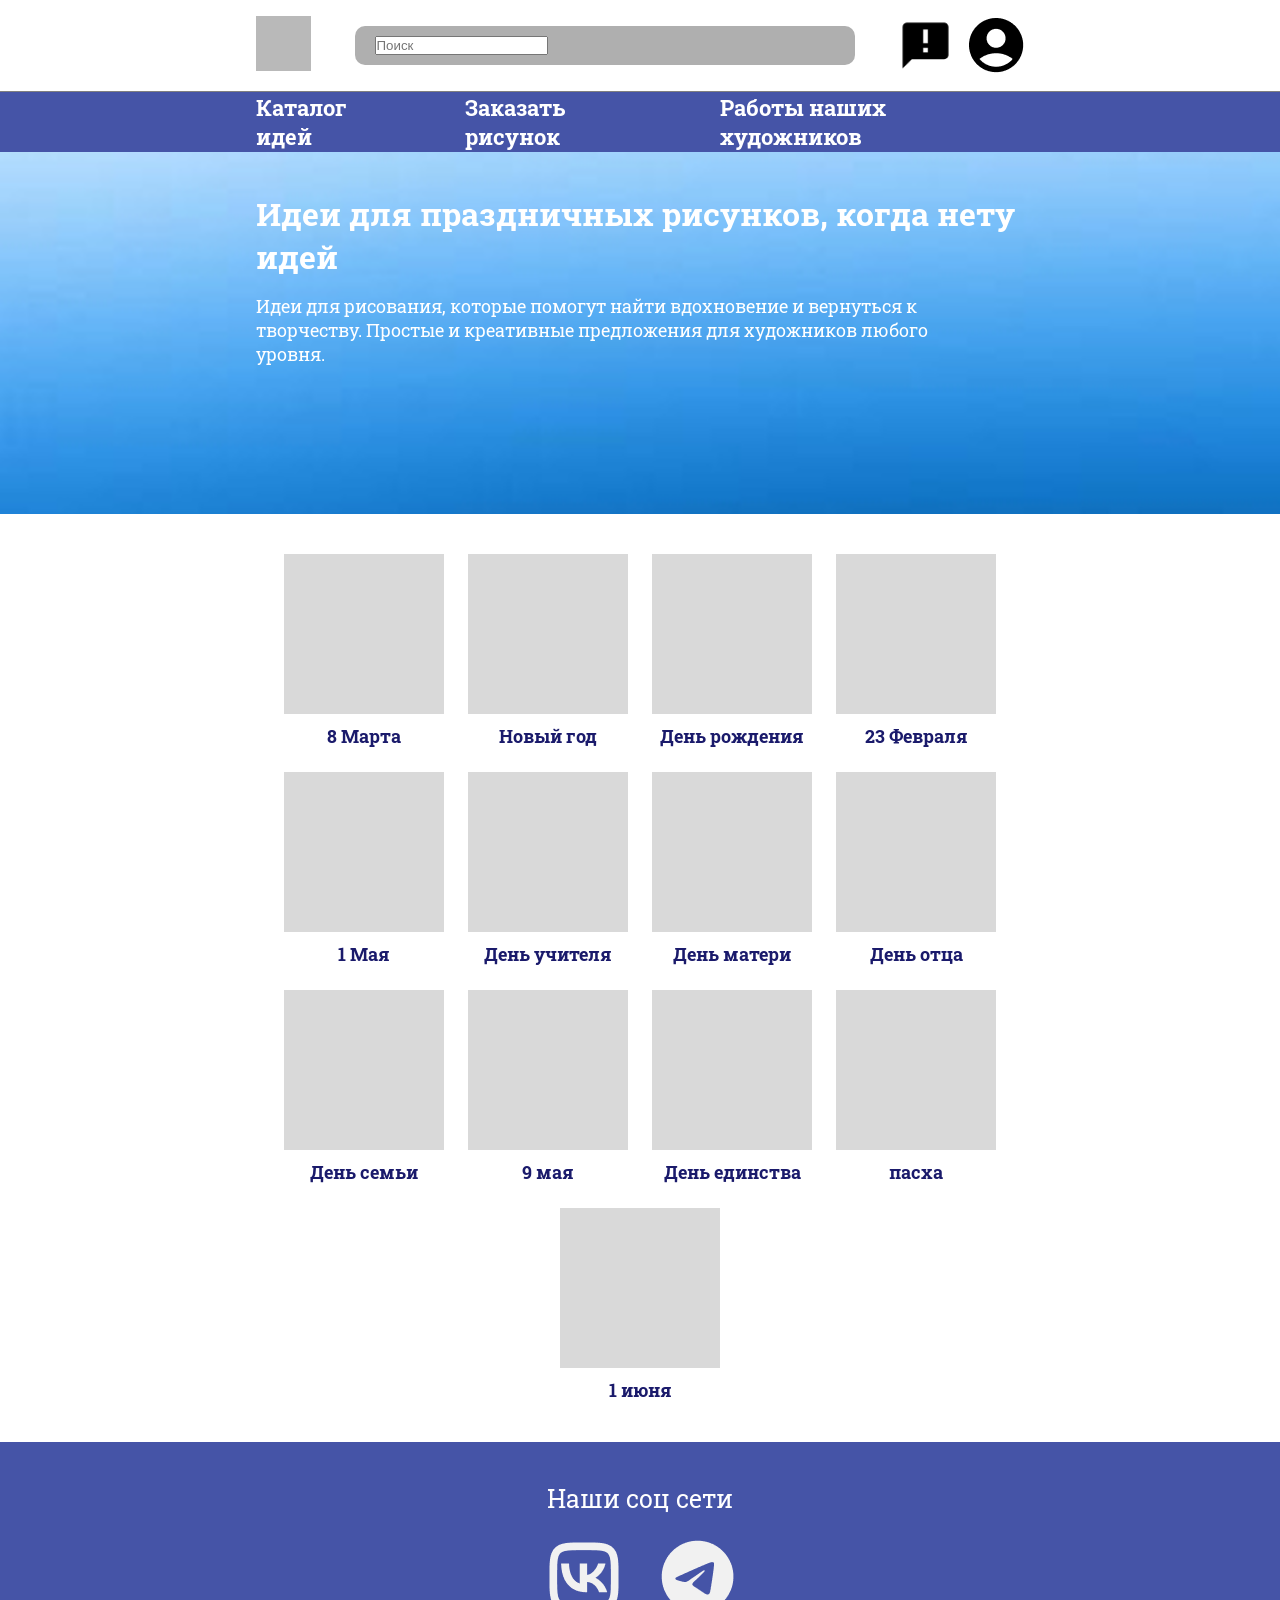
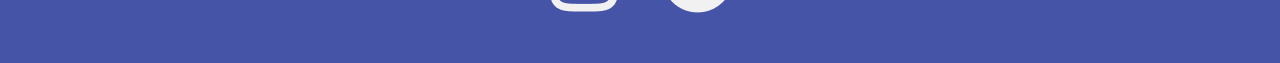
<file: index.Html>
<!DOCTYPE html>
<html lang="en">
  <head>
    <meta charset="UTF-8" />
    <meta name="viewport" content="width=device-width, initial-scale=1.0" />
    <title>Kodland</title>
    <link rel="stylesheet" href="style.css" />
    <link rel="preconnect" href="https://fonts.googleapis.com" />
    <link rel="preconnect" href="https://fonts.gstatic.com" crossorigin />
    <link
      href="https://fonts.googleapis.com/css2?family=Roboto+Slab:wght@100..900&display=swap"
      rel="stylesheet"
    />
  </head>
  <body>
    <header class="header">
      <div class="top">
        <div class="logo">
          <img src="./imgs/logo.png" alt="Баннер" />
        </div>
        <div class="search">
          <input type="text" placeholder="Поиск" />
        </div>
        <div class="User-menu">
          <img class="eto1" src="./imgs/chat.png" alt="поддержка" />
          <img class="eto2" src="./imgs/profile.png" alt="профиль" />
        </div>
      </div>
    </header>
    <nav class="Navigation">
      <a href="#">Каталог идей</a>
      <a href="index2.html">Заказать рисунок</a>
      <a href="index3.html">Работы наших художников</a>
    </nav>
    <section class="gradient">
      <h1>Идеи для праздничных рисунков, когда нету идей</h1>
      <h2>
        Идеи для рисования, которые помогут найти вдохновение и вернуться к
        творчеству. Простые и креативные предложения для художников любого
        уровня.
      </h2>
    </section>
    <main class="main">
      <div class="cards">
        <div class="card">
          <img src="./imgs/grey.png" />
          <p>8 Марта</p>
        </div>

        <div class="card">
          <img src="./imgs/grey.png" />
          <p>Новый год</p>
        </div>

        <div class="card">
          <img src="./imgs/grey.png" />
          <p>День рождения</p>
        </div>

        <div class="card">
          <img src="./imgs/grey.png" />
          <p>23 Февраля</p>
        </div>

        <div class="card">
          <img src="./imgs/grey.png" />
          <p>1 Мая</p>
        </div>

        <div class="card">
          <img src="./imgs/grey.png" />
          <p>День учителя</p>
        </div>

        <div class="card">
          <img src="./imgs/grey.png" />
          <p>День матери</p>
        </div>

        <div class="card">
          <img src="./imgs/grey.png" />
          <p>День отца</p>
        </div>

        <div class="card">
          <img src="./imgs/grey.png" />
          <p>День семьи</p>
        </div>

        <div class="card">
          <img src="./imgs/grey.png" />
          <p>9 мая</p>
        </div>

        <div class="card">
          <img src="./imgs/grey.png" />
          <p>День единства</p>
        </div>

        <div class="card">
          <img src="./imgs/grey.png" />
          <p>пасха</p>
        </div>

        <div class="card">
          <img src="./imgs/grey.png" />
          <p>1 июня</p>
        </div>
      </div>
    </main>
    <footer class="footer">
      <p class="soc">Наши соц сети</p>
      <a href="#" class="social">
        <img src="./imgs/vk.png" alt="VK" />
        <img src="./imgs/telegram.png" alt="telegram" />
      </a>
    </footer>
  </body>
</html>
</file>
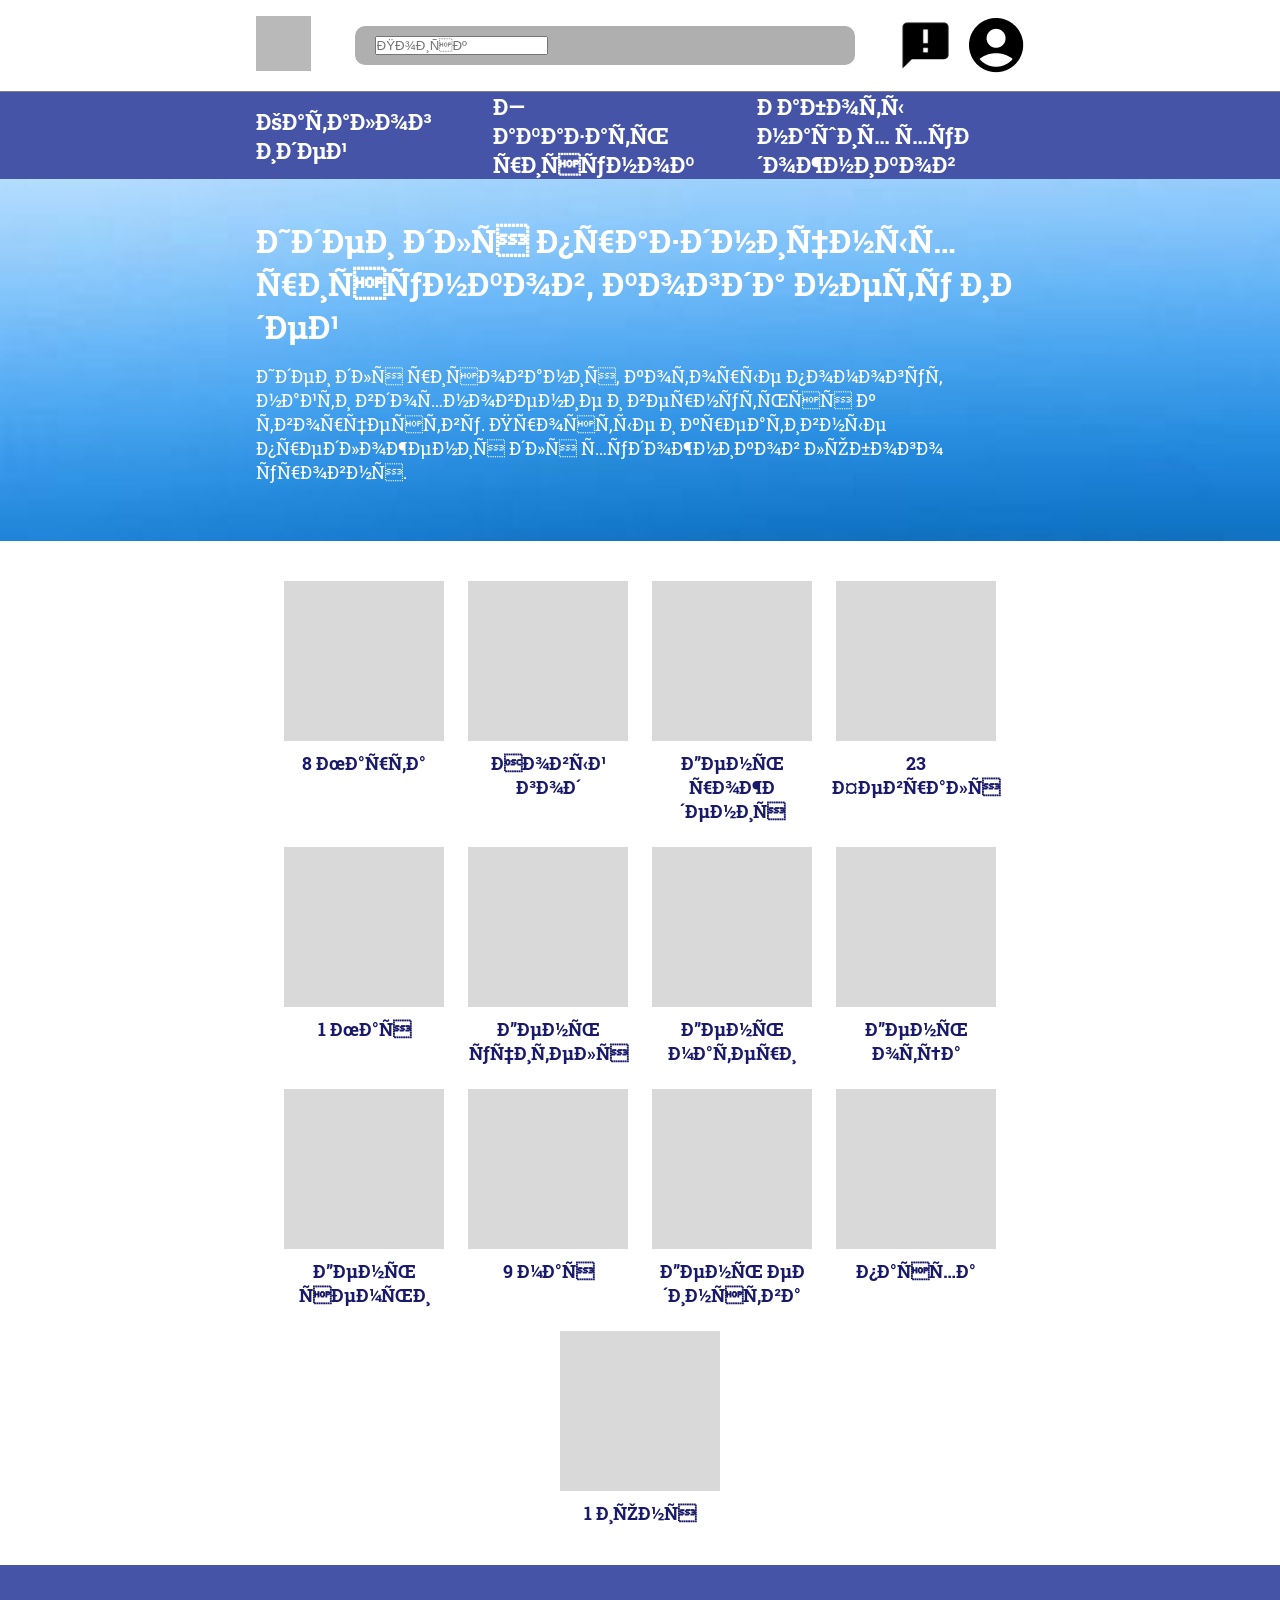
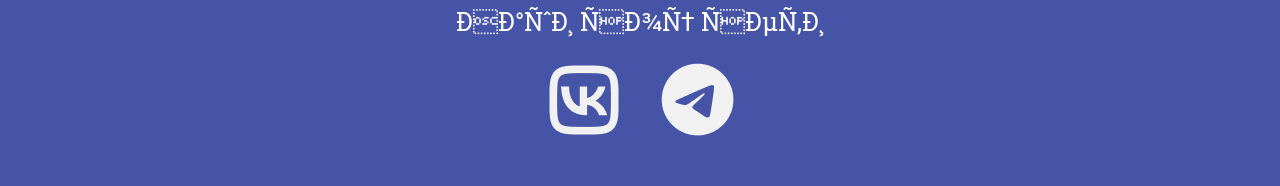
<file: index.html>
<!DOCTYPE html>
<html lang="en">
  <head>
    <!-- Yandex.Metrika counter -->
    <script type="text/javascript">
      (function (m, e, t, r, i, k, a) {
        m[i] =
          m[i] ||
          function () {
            (m[i].a = m[i].a || []).push(arguments);
          };
        m[i].l = 1 * new Date();
        for (var j = 0; j < document.scripts.length; j++) {
          if (document.scripts[j].src === r) {
            return;
          }
        }
        ((k = e.createElement(t)),
          (a = e.getElementsByTagName(t)[0]),
          (k.async = 1),
          (k.src = r),
          a.parentNode.insertBefore(k, a));
      })(
        window,
        document,
        "script",
        "https://mc.yandex.ru/metrika/tag.js?id=112289940",
        "ym",
      );

      ym(112289940, "init", {
        ssr: true,
        webvisor: true,
        clickmap: true,
        ecommerce: "dataLayer",
        referrer: document.referrer,
        url: location.href,
        accurateTrackBounce: true,
        trackLinks: true,
      });
    </script>
    <noscript
      ><div>
        <img
          src="https://mc.yandex.ru/watch/112289940"
          style="position: absolute; left: -9999px"
          alt=""
        /></div
    ></noscript>
    <!-- /Yandex.Metrika counter -->

    <meta charset="UTF-8" />
    <meta name="viewport" content="width=device-width, initial-scale=1.0" />
    <title>Kodland</title>
    <link rel="stylesheet" href="style.css" />
    <link rel="preconnect" href="https://fonts.googleapis.com" />
    <link rel="preconnect" href="https://fonts.gstatic.com" crossorigin />
    <link
      href="https://fonts.googleapis.com/css2?family=Roboto+Slab:wght@100..900&display=swap"
      rel="stylesheet"
    />
  </head>
  <body>
    <header class="header">
      <div class="top">
        <div class="logo">
          <img src="./imgs/logo.png" alt="Баннер" />
        </div>
        <div class="search">
          <input type="text" placeholder="Поиск" />
        </div>
        <div class="User-menu">
          <img class="eto1" src="./imgs/chat.png" alt="поддержка" />
          <img class="eto2" src="./imgs/profile.png" alt="профиль" />
        </div>
      </div>
    </header>
    <nav class="Navigation">
      <a href="#">Каталог идей</a>
      <a href="index2.html">Заказать рисунок</a>
      <a href="index3.html">Работы наших художников</a>
    </nav>
    <section class="gradient">
      <h1>Идеи для праздничных рисунков, когда нету идей</h1>
      <h2>
        Идеи для рисования, которые помогут найти вдохновение и вернуться к
        творчеству. Простые и креативные предложения для художников любого
        уровня.
      </h2>
    </section>
    <main class="main">
      <div class="cards">
        <div class="card">
          <img src="./imgs/grey.png" />
          <p>8 Марта</p>
        </div>

        <div class="card">
          <img src="./imgs/grey.png" />
          <p>Новый год</p>
        </div>

        <div class="card">
          <img src="./imgs/grey.png" />
          <p>День рождения</p>
        </div>

        <div class="card">
          <img src="./imgs/grey.png" />
          <p>23 Февраля</p>
        </div>

        <div class="card">
          <img src="./imgs/grey.png" />
          <p>1 Мая</p>
        </div>

        <div class="card">
          <img src="./imgs/grey.png" />
          <p>День учителя</p>
        </div>

        <div class="card">
          <img src="./imgs/grey.png" />
          <p>День матери</p>
        </div>

        <div class="card">
          <img src="./imgs/grey.png" />
          <p>День отца</p>
        </div>

        <div class="card">
          <img src="./imgs/grey.png" />
          <p>День семьи</p>
        </div>

        <div class="card">
          <img src="./imgs/grey.png" />
          <p>9 мая</p>
        </div>

        <div class="card">
          <img src="./imgs/grey.png" />
          <p>День единства</p>
        </div>

        <div class="card">
          <img src="./imgs/grey.png" />
          <p>пасха</p>
        </div>

        <div class="card">
          <img src="./imgs/grey.png" />
          <p>1 июня</p>
        </div>
      </div>
    </main>
    <footer class="footer">
      <p class="soc">Наши соц сети</p>
      <a href="#" class="social">
        <img src="./imgs/vk.png" alt="VK" />
        <img src="./imgs/telegram.png" alt="telegram" />
      </a>
    </footer>
  </body>
</html>
</file>
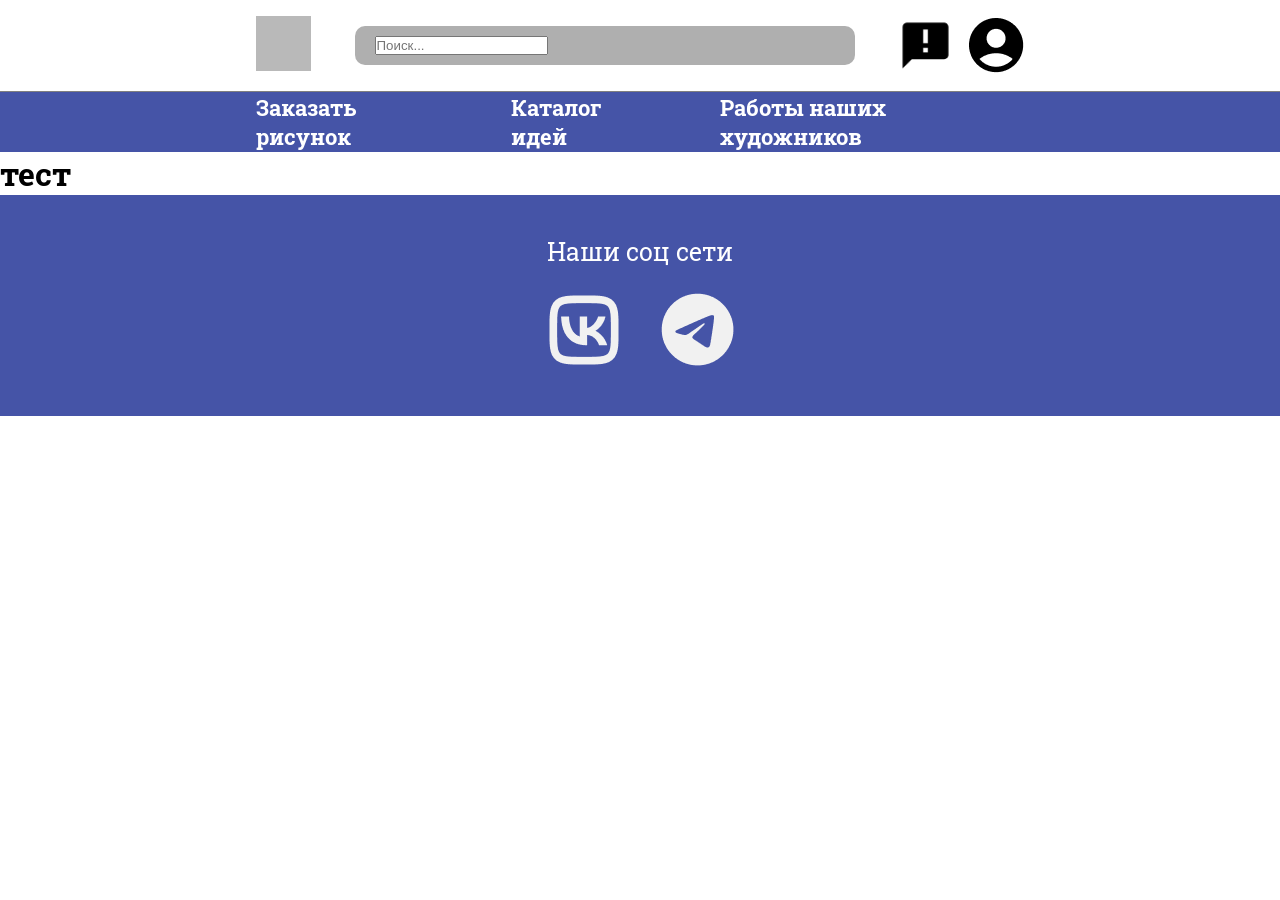
<file: index2.html>
<!doctype html>
<html lang="en">
  <head>
    <meta charset="UTF-8" />
    <meta name="viewport" content="width=device-width, initial-scale=1.0" />
    <title>Kodland</title>
    <link rel="stylesheet" href="style2.css" />
    <link rel="preconnect" href="https://fonts.googleapis.com" />
    <link rel="preconnect" href="https://fonts.gstatic.com" crossorigin />
    <link
      href="https://fonts.googleapis.com/css2?family=Roboto+Slab:wght@100..900&display=swap"
      rel="stylesheet"
    />
  </head>
  <body>
    <header class="header">
      <div class="top">
        <div class="logo">
          <img src="./imgs/logo.png" alt="Баннер" />
        </div>
        <div class="search2">
          <input type="search" placeholder="Поиск..." />
        </div>
        <div class="User-menu">
          <img src="./imgs/chat.png" alt="поддержка" />
          <img src="./imgs/profile.png" alt="профиль" />
        </div>
      </div>
    </header>
    <nav class="Navigation">
      <a href="#">Заказать рисунок</a>
      <a href="index.html">Каталог идей</a>
      <a href="index3.html">Работы наших художников</a>
    </nav>

    <div class="hudosniki">
      <h1>тест</h1>
    </div>

    <footer class="footer">
      <p class="soc">Наши соц сети</p>
      <a href="#" class="social">
        <img src="./imgs/vk.png" alt="VK" />
        <img src="./imgs/telegram.png" alt="telegram" />
      </a>
    </footer>
  </body>
</html>
</file>
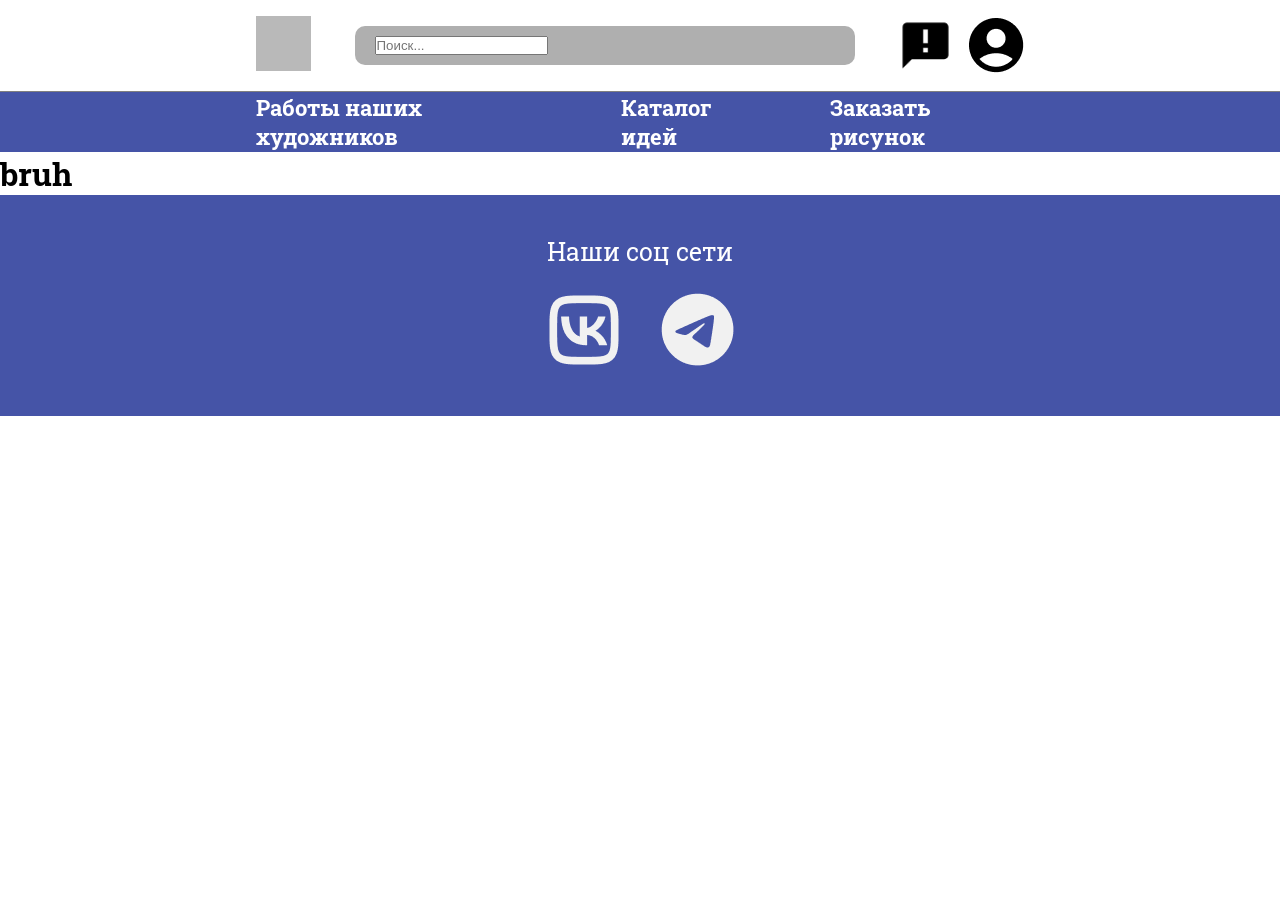
<file: index3.html>
<!doctype html>
<html lang="en">
  <head>
    <meta charset="UTF-8" />
    <meta name="viewport" content="width=device-width, initial-scale=1.0" />
    <title>Kodland</title>
    <link rel="stylesheet" href="style3.css" />
    <link rel="preconnect" href="https://fonts.googleapis.com" />
    <link rel="preconnect" href="https://fonts.gstatic.com" crossorigin />
    <link
      href="https://fonts.googleapis.com/css2?family=Roboto+Slab:wght@100..900&display=swap"
      rel="stylesheet"
    />
  </head>
  <body>
    <header class="header">
      <div class="top">
        <div class="logo">
          <img src="./imgs/logo.png" alt="Баннер" />
        </div>
        <div class="search">
          <input type="search" placeholder="Поиск..." />
        </div>
        <div class="User-menu">
          <img src="./imgs/chat.png" alt="поддержка" />
          <img src="./imgs/profile.png" alt="профиль" />
        </div>
      </div>
    </header>
    <nav class="Navigation">
      <a href="#">Работы наших художников</a>
      <a href="index.html">Каталог идей</a>
      <a href="index2.html">Заказать рисунок</a>
    </nav>

    <div class="idkAnymoreMan">
      <h1>bruh</h1>
    </div>

    <footer class="footer">
      <p class="soc">Наши соц сети</p>
      <a href="#" class="social">
        <img src="./imgs/vk.png" alt="VK" />
        <img src="./imgs/telegram.png" alt="telegram" />
      </a>
    </footer>
  </body>
</html>
</file>
<file: style.css>
* {
  margin: 0;
  padding: 0;
  box-sizing: border-box;
}

body {
  background: #ffffff;
  font-family: "Roboto Slab", serif;
}
.header {
  padding: 0 20%;
  border-bottom: 1px solid gray;
}

.top {
  display: flex;
  align-items: center;
  justify-content: space-between;
  gap: 20px;
  padding: 16px 0;
}

.search {
  display: flex;
  align-items: center;
  padding: 10px 20px;
  background: #afafaf;
  border-radius: 10px;
  width: 500px;
}
.search:hover {
  background-color: #969696;
}

.User-menu {
  display: flex;
  align-items: center;
  justify-content: flex-end;
  gap: 16px;
}

.User-menu img {
  object-fit: contain;
  height: 55px;
  width: 55px;
}
.logo img {
  height: 55px;
  width: 55px;
}
.Navigation {
  background-color: #4554a7;
  min-height: 60px;
  display: flex;
  align-items: center;
  gap: 8%;
  padding: 0 20%;
}

.Navigation a {
  color: #ffffff;
  font-weight: bold;
  font-size: 22px;
  text-decoration: none;
  transition: transform 0.3s ease;
}

.Navigation a:hover {
  text-decoration: underline;
  transform: scale(1.1);
}

.gradient {
  height: 362px;
  background-image: url(./imgs/rect.png);
  background-size: cover;
  background-position: center;
  padding: 40px 20%;
}

.gradient h1 {
  color: #ffffff;
  font-size: 32px;
}

.gradient h2 {
  color: #ffffff;
  font-size: 18px;
  font-weight: normal;
  margin-top: 16px;
  max-width: 700px;
}

.main {
  padding: 40px 20%;
}

.cards {
  display: flex;
  flex-wrap: wrap;
  gap: 24px;
  justify-content: center;
}

.card {
  display: flex;
  flex-direction: column;
  align-items: center;
  width: 160px;
}

.card img {
  width: 160px;
  height: 160px;
  object-fit: cover;
}

.cards p {
  font-size: 18px;
  margin-top: 10px;
  text-align: center;
  color: #1a1a6b;
  font-weight: bold;
}

.footer {
  display: flex;
  flex-direction: column;
  align-items: center;
  justify-content: center;
  background-color: #4554a7;
  padding: 40px 0;
  gap: 16px;
}

.soc {
  color: #ffffff;
  font-size: 25px;
}

.social {
  display: flex;
  justify-content: center;
  align-items: center;
  gap: 24px;
  transition: transform 0.3s ease;
}

.social:hover {
  transform: scale(1.1);
}
</file>
<file: style2.css>
* {
  margin: 0;
  padding: 0;
  box-sizing: border-box;
}

body {
  background: #ffffff;
  font-family: "Roboto Slab", serif;
}
.header {
  padding: 0 20%;
  border-bottom: 1px solid gray;
}

.top {
  display: flex;
  align-items: center;
  justify-content: space-between;
  gap: 20px;
  padding: 16px 0;
}

.search2 {
  display: flex;
  align-items: center;
  padding: 10px 20px;
  background: #afafaf;
  border-radius: 10px;
  width: 500px;
}

.search2:hover {
  background-color: #969696;
}

.User-menu {
  display: flex;
  align-items: center;
  justify-content: flex-end;
  gap: 16px;
}

.User-menu img {
  object-fit: contain;
  height: 55px;
  width: 55px;
}
.logo img {
  height: 55px;
  width: 55px;
}
.Navigation {
  background-color: #4554a7;
  min-height: 60px;
  display: flex;
  align-items: center;
  gap: 8%;
  padding: 0 20%;
}

.Navigation a {
  color: #ffffff;
  font-weight: bold;
  font-size: 22px;
  text-decoration: none;
  transition: transform 0.3s ease;
}

.Navigation a:hover {
  text-decoration: underline;
  transform: scale(1.1);
}

.footer {
  display: flex;
  flex-direction: column;
  align-items: center;
  justify-content: center;
  background-color: #4554a7;
  padding: 40px 0;
  gap: 16px;
}

.soc {
  color: #ffffff;
  font-size: 25px;
}

.social {
  display: flex;
  justify-content: center;
  align-items: center;
  gap: 24px;
}
</file>
<file: style3.css>
* {
  margin: 0;
  padding: 0;
  box-sizing: border-box;
}

body {
  background: #ffffff;
  font-family: "Roboto Slab", serif;
}
.header {
  padding: 0 20%;
  border-bottom: 1px solid gray;
}

.top {
  display: flex;
  align-items: center;
  justify-content: space-between;
  gap: 20px;
  padding: 16px 0;
}

.search {
  display: flex;
  align-items: center;
  padding: 10px 20px;
  background: #afafaf;
  border-radius: 10px;
  width: 500px;
}
.search:hover {
  background-color: #969696;
}

.User-menu {
  display: flex;
  align-items: center;
  justify-content: flex-end;
  gap: 16px;
}

.User-menu img {
  object-fit: contain;
  height: 55px;
  width: 55px;
}
.logo img {
  height: 55px;
  width: 55px;
}
.Navigation {
  background-color: #4554a7;
  min-height: 60px;
  display: flex;
  align-items: center;
  gap: 8%;
  padding: 0 20%;
}

.Navigation a {
  color: #ffffff;
  font-weight: bold;
  font-size: 22px;
  text-decoration: none;
  transition: transform 0.3s ease;
}

.Navigation a:hover {
  text-decoration: underline;
  transform: scale(1.1);
}

.footer {
  display: flex;
  flex-direction: column;
  align-items: center;
  justify-content: center;
  background-color: #4554a7;
  padding: 40px 0;
  gap: 16px;
}

.soc {
  color: #ffffff;
  font-size: 25px;
}

.social {
  display: flex;
  justify-content: center;
  align-items: center;
  gap: 24px;
}
</file>
